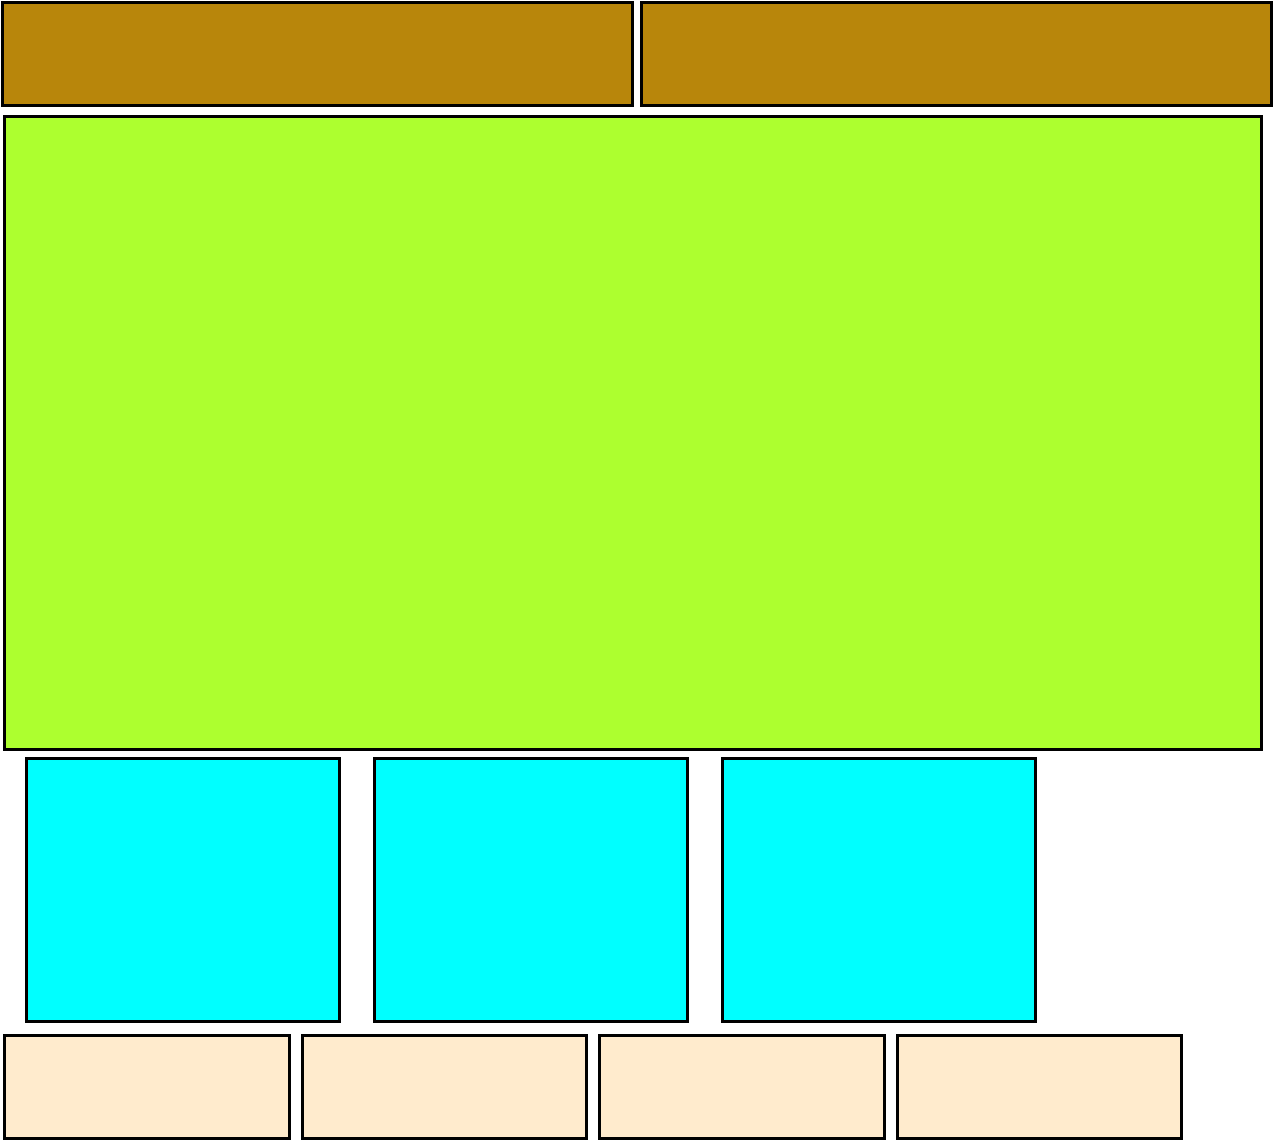
<file: index.html>
<!DOCTYPE html>
<html lang="en">

<head>
    <meta charset="UTF-8">
    <meta http-equiv="X-UA-Compatible" content="IE=edge">
    <meta name="viewport" content="width=device-width, initial-scale=1.0">
    <title>Medias querys</title>
    <link rel="stylesheet" href="style.css">
    <link rel="stylesheet" href="normalize.css">

</head>

<body>
    <div class="container">
    <div class="lorem a"></div>
    <div class="lorem a"></div>
    <div class="lorem b"></div>

    <div class="lorem c"></div>
    <div class="lorem c"></div>
    <div class="lorem c"></div>
    <div class="lorem d"></div>
    <div class="lorem d"></div>
    <div class="lorem d"></div>
    <div class="lorem d"></div>
</div>
</body>

</html>
</file>
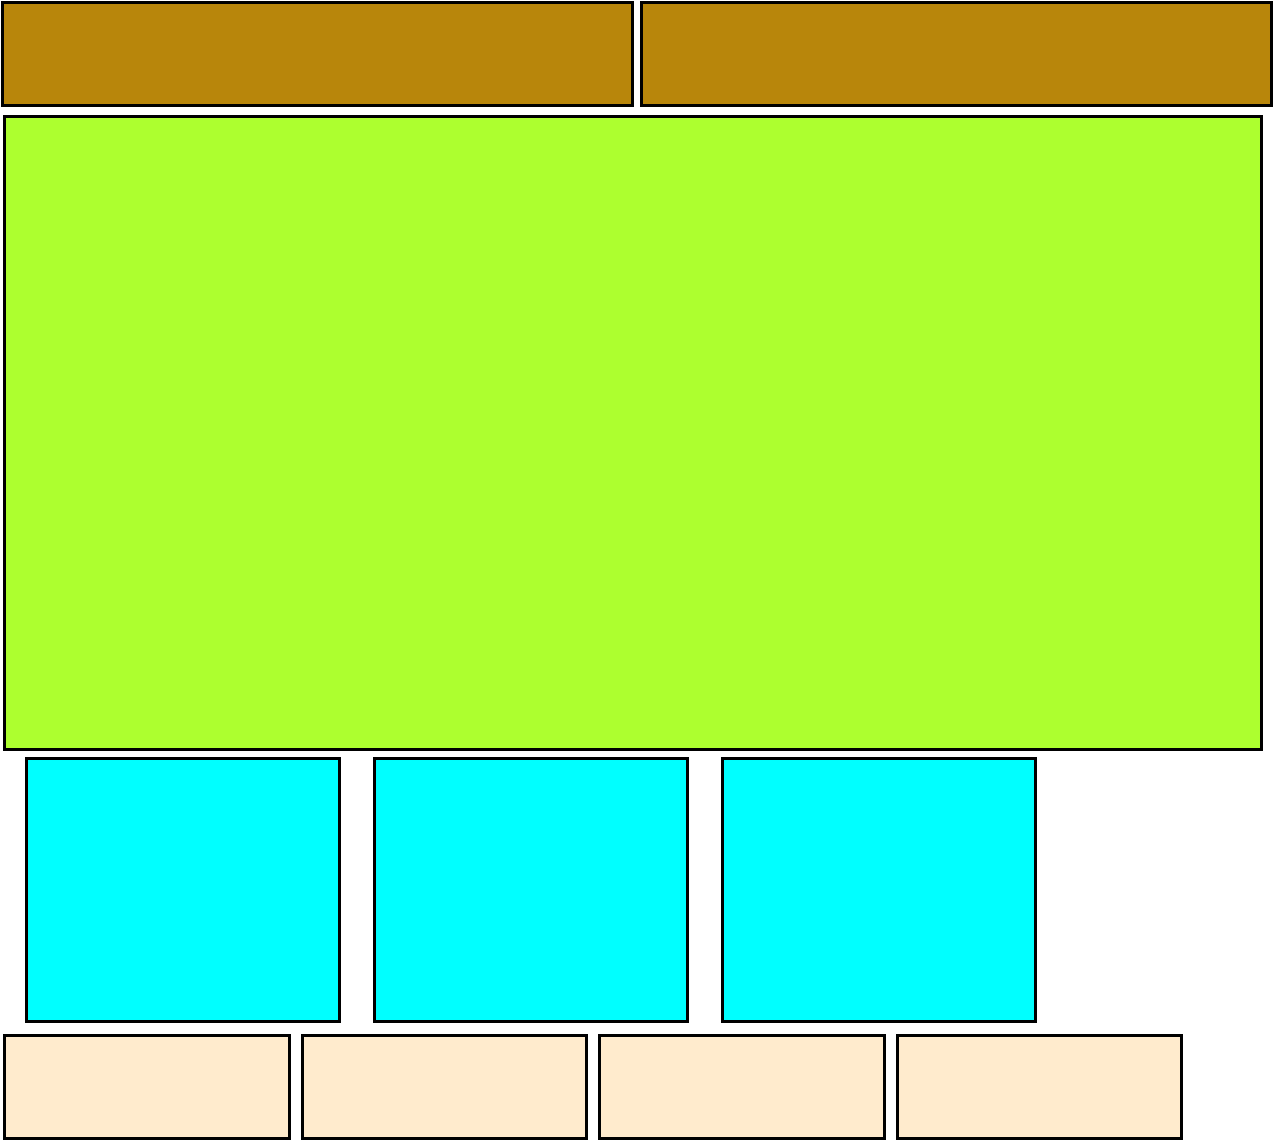
<file: ejercicio14-2.html>
<!DOCTYPE html>
<html lang="en">

<head>
    <meta charset="UTF-8">
    <meta http-equiv="X-UA-Compatible" content="IE=edge">
    <meta name="viewport" content="width=device-width, initial-scale=1.0">
    <title>Medias querys</title>
    <link rel="stylesheet" href="style.css">
    <link rel="stylesheet" href="normalize.css">

</head>

<body>
    <div class="container">
    <div class="lorem a"></div>
    <div class="lorem a"></div>
    <div class="lorem b"></div>

    <div class="lorem c"></div>
    <div class="lorem c"></div>
    <div class="lorem c"></div>
    <div class="lorem d"></div>
    <div class="lorem d"></div>
    <div class="lorem d"></div>
    <div class="lorem d"></div>
</div>
</body>

</html>
</file>
<file: style.css>
.container{
    width: 100%;
}
.lorem{
width: 98%;

}
.b{
height: 300px;
background-color: greenyellow;
border: solid;
margin: 3px;

}
.a{
    height: 100px;
    background-color: darkgoldenrod;
    border: solid;
    margin: 1px;
}
.c{
    height: 200px;
    background-color: aqua;
    border: solid;
    margin: 3px;
}

.d{
    height: 100px;
    background-color: blanchedalmond;
    border: solid;
    margin: 3px;
}
@media (max-width: 319px){
    .b{
        height: 25vh;
    }
}
@media (min-width: 320px){
    .c{
        height: 160px;
    }
    .d{
        width: 45%;
        display: inline-block;
        
    }
}

@media (min-width: 1024px){
    .a{
        display: inline-block;
        width: 49%;
    }
    .b{
        height: 70vh;
    }
    .c{
        width: 310px;
        display: inline-block;
        height: 260px;
        margin-left: 25px;
    }
    .d{
        width: 22%;
        display: inline-block;
    }
}
</file>
